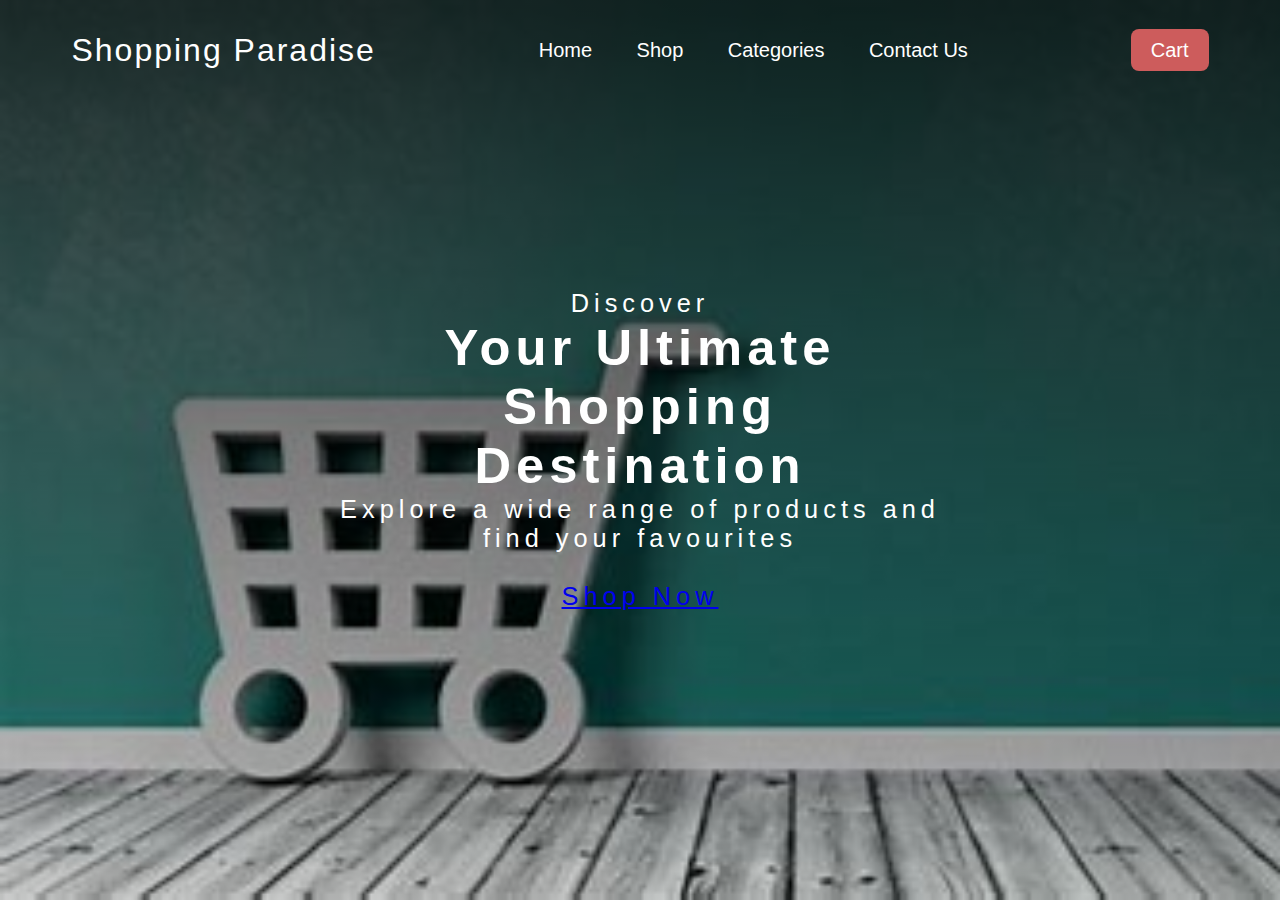
<file: Codsoft/CODSOFT/Task 1/index.html>
<!DOCTYPE html>
<html lang="en">
<head>
    <meta charset="UTF-8">
    <meta name="viewport" content="width=device-width, initial-scale=1.0">
    <title>Landing Page</title>
    <link rel="stylesheet" href="style.css">
</head>
<body>
    <header>
        <nav>
            <div class="logo">
                Shopping Paradise
            </div>
            <div class="menu">
                <a href="#">Home</a>
                <a href="#">Shop</a>
                <a href="#">Categories</a>
                <a href="#">Contact Us</a>
            </div>
            <div class="register">
                <a href="#">Cart</a>
            </div>
        </nav>
        <section class="h-text">
            <span>Discover</span>
            <h1>Your Ultimate Shopping Destination</h1>
            <p>Explore a wide range of products and find your favourites</p>
            <br>
            <a href="#">Shop Now</a>
        </section>
    </header>
</body>
</html>
</file>
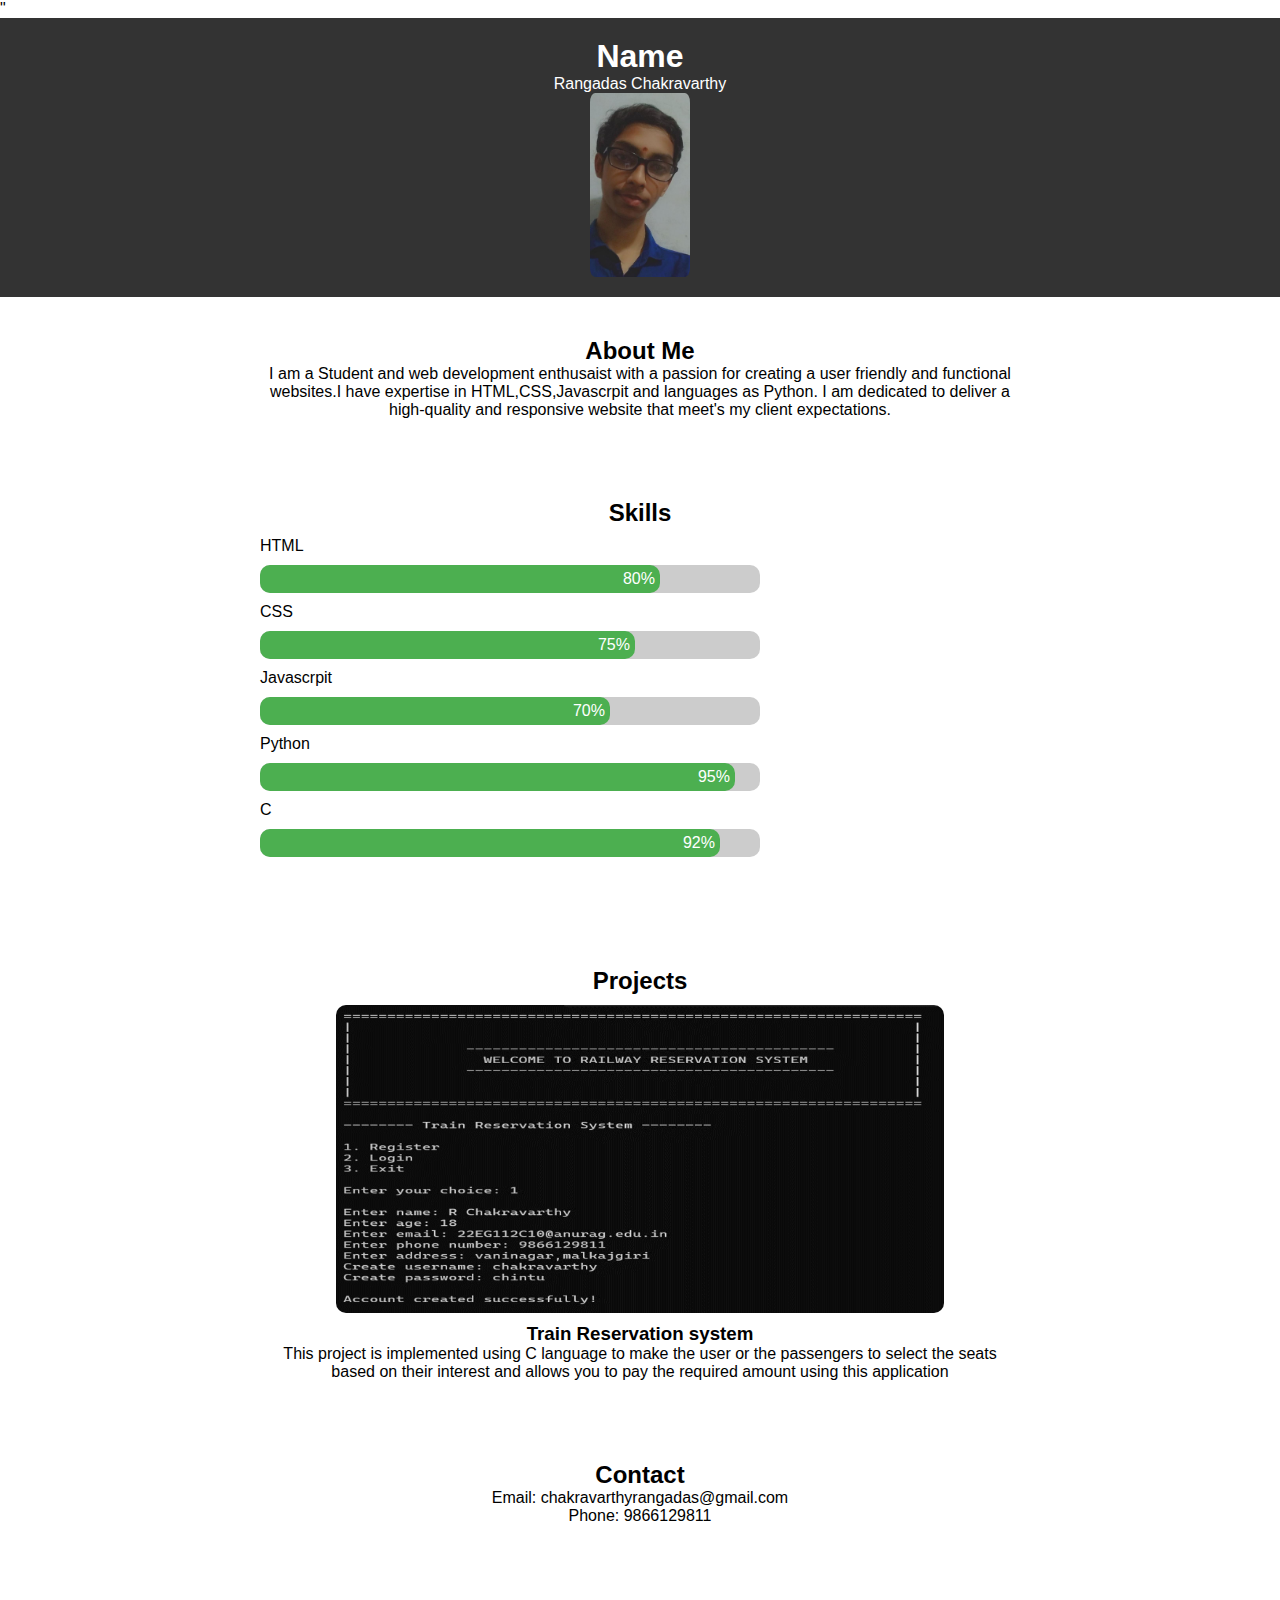
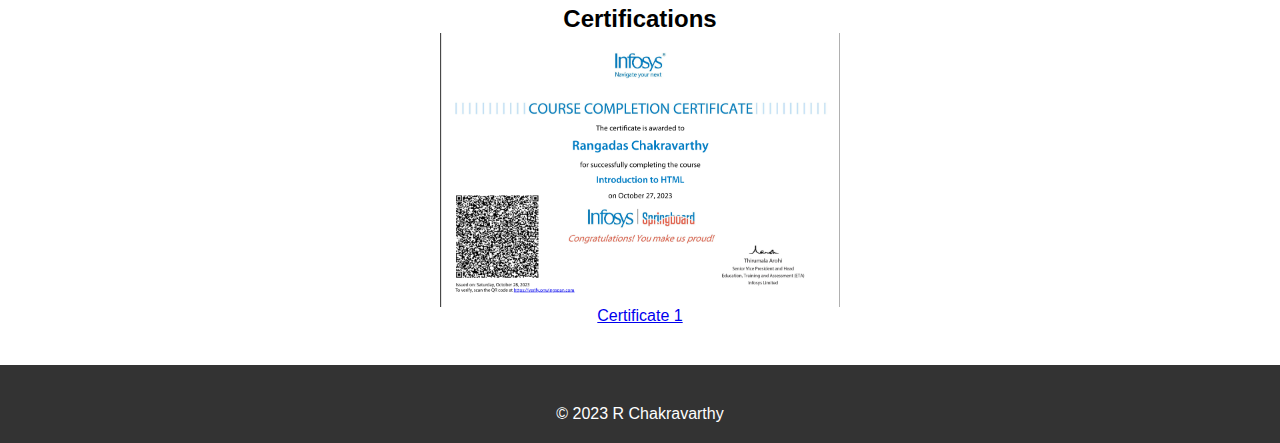
<file: Codsoft/CODSOFT/Task2/index.html>
"<!DOCTYPE html>
<html lang="en">
<head>
    <meta charset="UTF-8">
    <meta name="viewport" content="width=device-width, initial-scale=1.0">
    <title>Portfolio</title>
    <link rel="stylesheet"  href="style.css">
</head>
<body>
    <header>
        <div class=""header-content>
            <h1>Name</h1>
            <p>Rangadas Chakravarthy</p>
            <img src="WhatsApp Image 2023-10-25 at 14.04.52_c0dfcfc0.jpg"alt="Logo" class="header-image">
        </div>
    </header>
    <section id=""about">
        <div class="content">
            <h2>About Me</h2>
            <p>
                I am a Student and web development enthusaist with a passion for creating a user friendly and functional websites.I have expertise in HTML,CSS,Javascrpit and languages as Python.
                I am dedicated to deliver a high-quality and responsive website that meet's my client expectations.
            </p>
        </div>
    </section>
    <section id="skills">
        <div class="content">
            <h2>Skills</h2>
            <ul class="skills-list">
                <li>
                    <span class="skill-name">HTML</span>
                    <br>
                    <div class="skill-bar">
                        <div class="skill-level"style="width:80%;">80%</div>
                    </div>
                </li>
                <li>
                    <span class="skill-name">CSS</span>
                    <br>
                    <div class="skill-bar">
                        <div class="skill-level"style="width:75%;">75%</div>
                    </div>
                </li>
                <li>
                    <span class="skill-name">Javascrpit</span>
                    <br>
                    <div class="skill-bar">
                        <div class="skill-level"style="width:70%;">70%</div>
                    </div>
                </li>
                <li>
                    <span class="skill-name">Python</span>
                    <br>
                    <div class="skill-bar">
                        <div class="skill-level"style="width:95%;">95%</div>
                    </div>
                </li>
                <li>
                    <span class="skill-name">C</span>
                    <br>
                    <div class="skill-bar">
                        <div class="skill-level"style="width:92%;">92%</div>
                    </div>
                </li>
            </ul>
        </div>
    </section>
    <section id="projects">
        <div class="content">
            <h2>Projects</h2>
            <div class="project">
                <img src="Picture1.png"alt="Project">
                <h3>Train Reservation system</h3>
                <p>This project is implemented using C language to make the user or the passengers to select the seats based on their interest and allows you to pay the required amount using this application</p>
            </div>
        </div>
    </section>
    <section id="contact">
        <div class="content">
            <h2>Contact</h2>
            <p>Email: chakravarthyrangadas@gmail.com</p>
            <p>Phone: 9866129811</p>
        </div>
    </section>
    <section id="certificates">
        <div class="content">
            <h2>Certifications</h2>
            <div class="certificates-container">
            <div class="certificates">
                <img src="Screenshot 2023-11-05 135112.png"alt="Certificate 1">
                <br>
                <a href="1-3e2a5d8e-1a93-41c8-adff-614a4ffc5ba7.pdf" target="blank">Certificate 1</a>
            </div>
            </div>
        </div>
    </section>
    <footer>
        <div class="fcontent">
            <p>&copy; 2023 R Chakravarthy</p>
        </div>
    </footer>
</body>
</html>
</file>
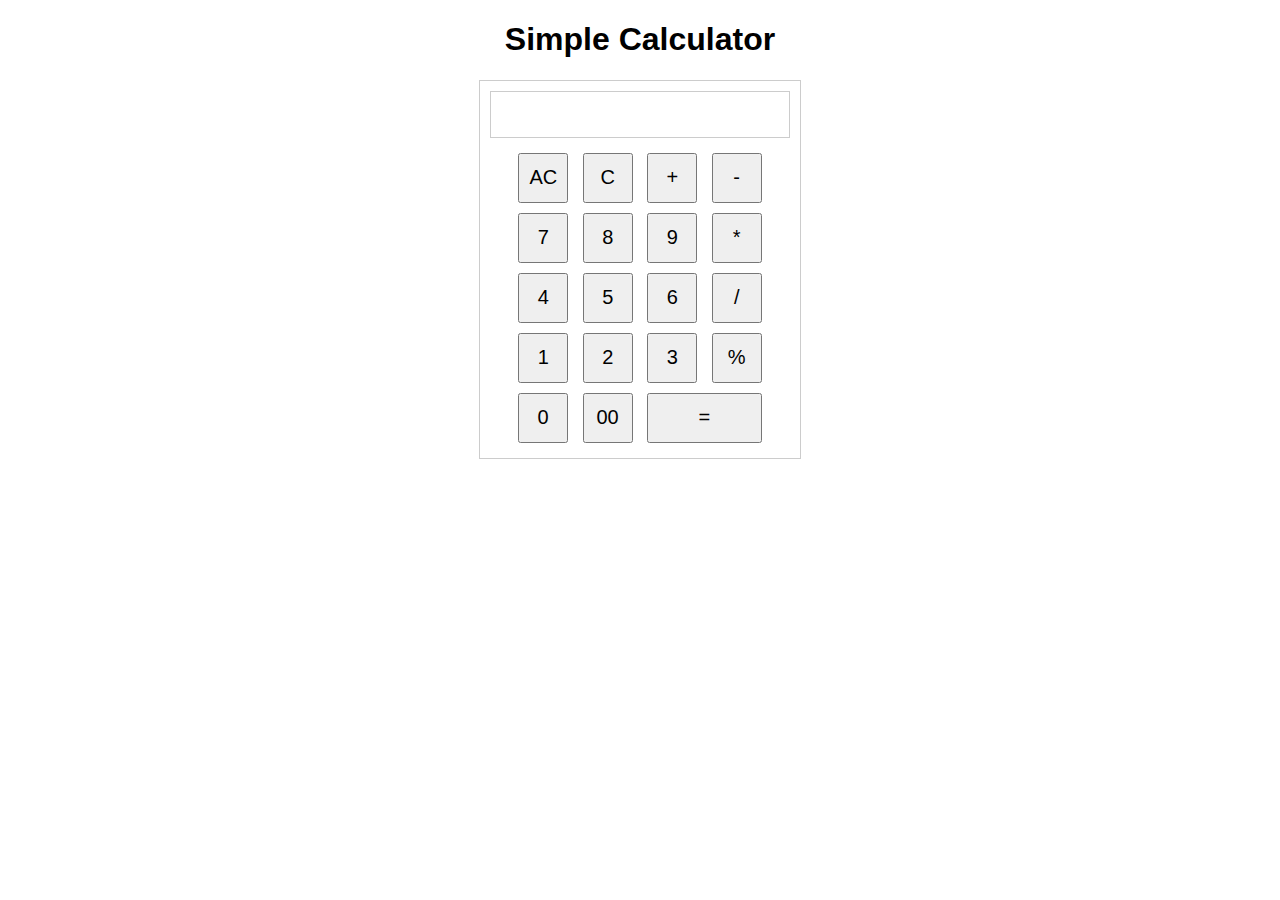
<file: Codsoft/CODSOFT/Task3/index.html>
<!DOCTYPE html>
<html lang="en">
<head>
    <meta charset="UTF-8">
    <meta name="viewport" content="width=device-width, initial-scale=1.0">
    <title>Calculator</title>
    <link rel="stylesheet" href="style.css">
</head>
<body>
    <h1>
        <b>
        Simple Calculator
        </b>
    </h1>
    <div id="calculator">
        <div id="container">
            <div id="result"></div>
        </div>
        <div id="top">
        <button onclick="clearall()">AC</button>
        <button onclick="deletelast()">C</button>
        <button onclick="appendtodisplay('+')">+</button>
        <button onclick="appendtodisplay('-')">-</button>
        <br>
        <button onclick="appendtodisplay('7')">7</button>
        <button onclick="appendtodisplay('8')">8</button>
        <button onclick="appendtodisplay('9')">9</button>
        <button onclick="appendtodisplay('*')">*</button>
        <br>
        <button onclick="appendtodisplay('4')">4</button>
        <button onclick="appendtodisplay('5')">5</button>
        <button onclick="appendtodisplay('6')">6</button>
        <button onclick="appendtodisplay('/')">/</button>
        <br>
        <button onclick="appendtodisplay('1')">1</button>
        <button onclick="appendtodisplay('2')">2</button>
        <button onclick="appendtodisplay('3')">3</button>
        <button onclick="appendtodisplay('%')">%</button>
        <br>
        <button onclick="appendtodisplay('0')">0</button>
        <button onclick="appendtodisplay('00')">00</button>
        <button class="double" onclick="calculateresult()">=</button>
        </div>
    </div>
    <script>
        let displayvalue="";
        function appendtodisplay(value)
        {
            displayvalue+=value;
            updatedisplay();
        }
        function updatedisplay()
        {
            const container=document.getElementById("result")
            container.innerText=displayvalue;
            if(container.scrollWidth>container.clientWidth-1)
            {
                const diff=container.scrollWidth-container.clientWidth;
                container.style.marginLeft=-diff+"px";
            }
            else{
                container.style.marginLeft="0";
            }
        }
        function clearall()
        {
            displayvalue="";
            updatedisplay();
        }
        function deletelast()
        {
            displayvalue=displayvalue.slice(0,-1);
            updatedisplay();
        }
        function calculateresult()
        {
            try
            {
                const result=eval(displayvalue);
                displayvalue=result.toString();
                updatedisplay();

            }catch(error)
            {
                document.getElementById("result").innerText="SYNTAX ERROR";
                displayvalue="";
            }
        }
    </script>
</body>
</html>
</file>
<file: Codsoft/CODSOFT/Task 1/style.css>
*{
    padding:0;
    margin:0;
    box-sizing: border-box;
}
header{
    width:100%;
    height:100vh;
    background:linear-gradient(rgba(0,0,0,0.8),rgba(0,0,0,0.2)),url('OIP.jpeg');
    background-size: cover;
    font-family: sans-serif;
}
nav{
    width: 100%;
    height:100px;
    color:white;
    display: flex;
    justify-content: space-around;
    align-items: center;
}
.logo{
    font-size: 2em;
    letter-spacing: 2px;
}
.menu a{
    text-decoration: none;
    color:white;
    padding:10px 20px;
    font-size: 20px;
    position: relative;
}
.menu a:before{
    content:'';
    position: absolute;
    top: 0;
    left:0;
    width:0%;
    height:100%;
    border-bottom:2px solid indianred;
    transition: 0.4s linear;

}
.menu a:hover:before{
    width:90%;
}
.register a{
    text-decoration: none;
    color:white;
    padding:10px 20px;
    font-size: 20px;
    background: indianred;
    border-radius: 8px;
    transition: 0.4s;
}
.register a:hover{
    background: transparent;
    border:1px solid indianred;
}
.h-text{
    max-width: 650px;
    position:absolute;
    top:50%;
    left:50%;
    transform:translate(-50%,-50%);
    color:white;
    text-align: center;
}
.h-text span{
    letter-spacing: 5px;
}
.h-text{
    font-size: 3ex;
}
.h-text{
    text-decoration: none;
    color:white;
    padding: 10px 20px;
    letter-spacing: 5px;
    transition: 0.4s;
}
.h-text a:hover{
    background: transparent;
    border:1px solid indianred;
}
</file>
<file: Codsoft/CODSOFT/Task2/style.css>
*{
    margin:0;
    padding:0;
    box-sizing:border-box;
}
body{
    font-family: Arial, sans-serif;
    font-size: medium;
}
section {
    text-align: center;
    padding: 40px 0;
}
.content{
    max-width: 800px;
    margin:0 auto;
    padding:0 20px;
}
header{
    background-color: #333;
    color:#fff;
    text-align:center;
    padding:20px;
}
.header-content{
    max-width: 600px;
    margin:0 auto;
    text-align: center;
    padding: 20px;
}
.header-image{
    max-width:fit-content;
    width:100px;
    height:auto;
    border-radius: 5%;
}
header h1,header p{
    text-align: center;
}
#about img{
    max-width: 150px;
    border-radius: 10px;
}
#about.content{
    text-align: center;
}
#skills{
    padding:40px 0;
    text-align: center;
}
.skills-list{
    list-style:none;
    padding:0;
}
.skills-list li{
    margin:10px 0;
    text-align: left;
}
.skills-name{
    font-weight:bold;
}
.skill-bar{
    background-color: #ccc;
    height: px;
    border-radius: 10px;
    margin-top:10px;
    display: inline-block;
    width:500px;
}
.skill-level{
    background-color: #4caf50;
    color:white;
    text-align: right;
    border-radius:10px;
    padding:5px;
}
#projects{
    margin-top:20px;
}
.project img{
    max-width:80%;
    border-radius: 10px;
    margin: 10px auto;
    display:block;
}
#contact{
    padding:40px 0;
    text-align: center;
}
footer{
    background-color: #333;
    color: #fff;
    text-align:center;
    padding:10px;
}
.fcontent{
    text-align:center;
    margin-top: 20px;
}
#certificates .content {
    text-align: center;
}
.certificates{
    margin:0 10px;
    text-align:center;
}
.certificates img{
    max-width: 400px;
    max-height: 4000px;
}
.certificate a {
    display: block;
    text-decoration: none;
    margin-top: 10px;
    font-weight: bold;
}
.certificates-container {
    display: flex;
    justify-content: space-around;
}
footer p{
    background-color: #333;
    color:#fff;
    padding: 10px;
    text-align: center;
}
#skills.content {
    text-align: center;
}
#projects.content {
    text-align: center;
}
#resume.content {
    text-align: center;
}
#contact.content {
    text-align: center;
}
#certificates.content {
    text-align: center;
}
</file>
<file: Codsoft/CODSOFT/Task3/style.css>
body{
    text-align: center;
    font-family: Arial, Helvetica, sans-serif;
}
#container{
    border:1px solid #ccc;
    height:45px;
    margin-bottom: 10px;
    text-align: right;
    white-space: nowrap;
    overflow: scroll;

}
#calculator{
    width:300px;
    margin:auto;
    border: 1px solid #ccc;
    padding:10px;
}
#result{
    padding: 10px;
}
button{
    width:50px;
    height: 50px;
    font-size: 20px;
    margin: 5px;
    cursor:pointer;
}
.double{
    width:115px;
}
</file>
